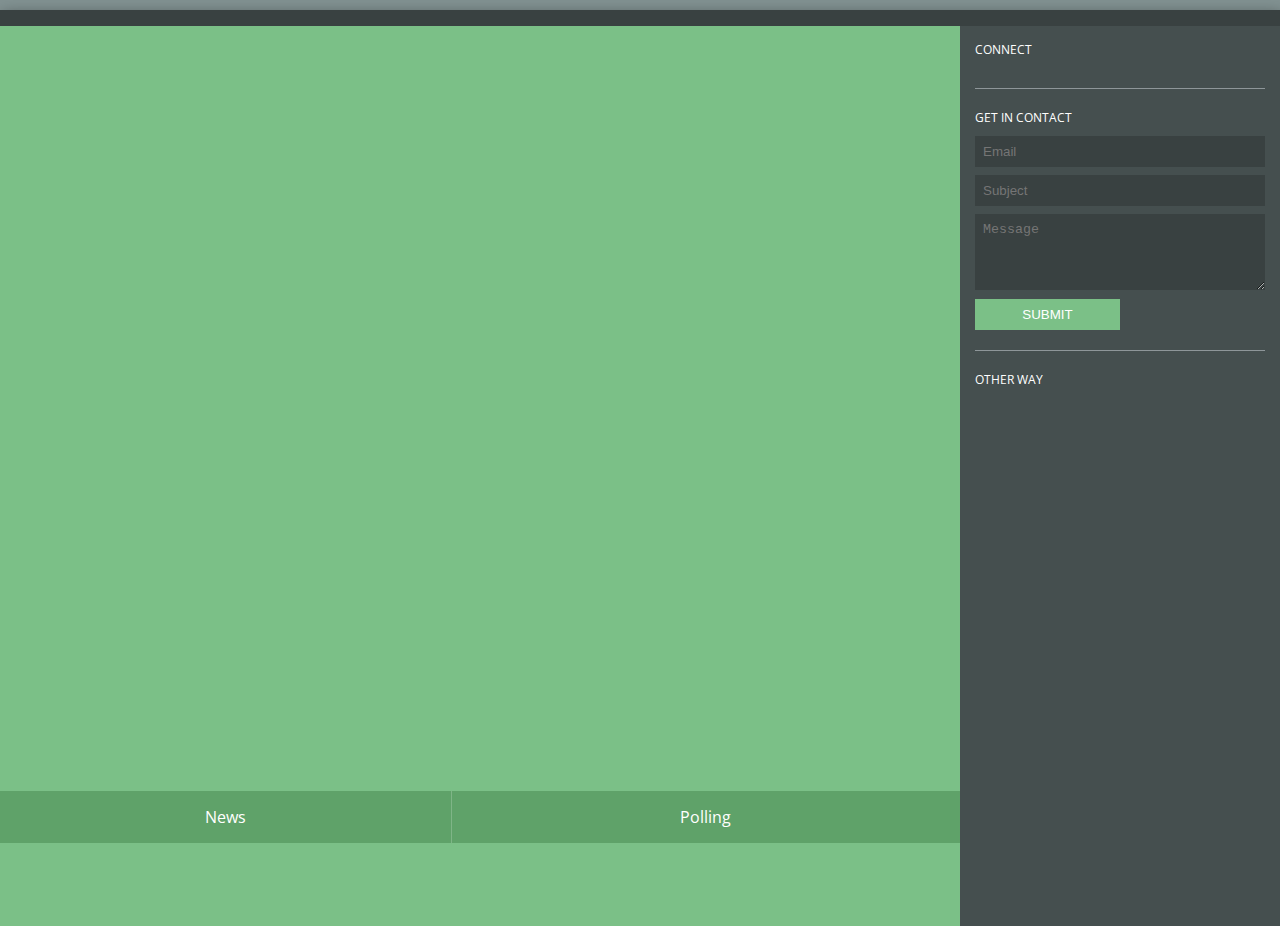
<file: CNP/contact2/index.html>
<!DOCTYPE html>
<html >
<head>
  <meta charset="UTF-8">
  <title>Contact + Polling + News </title>
  <script src="http://s.codepen.io/assets/libs/modernizr.js" type="text/javascript"></script>




      <link rel="stylesheet" href="css/style.css">


</head>

<body>
  <div id='browser'>
  <div id='browser-bar'>
    <div class='circles'></div>
    <div class='circles'></div>
    <div class='circles'></div>
    <p></p>
    <span class='arrow entypo-resize-full'></span>
  </div>
  <div id='content'>
    <div id='left'>
      <div id='map'>
        <p></p>


      </div>
      <ul id='location-bar'>
        <li>
          <a class='location' data-location='Israel' href=''>News</a>
        </li>

        <li>
          <a class='location' data-location='Singapore' href=''>Polling</a>
        </li>
      </ul>
    </div>
    <div id='right'>
      <p>Connect</p>
      <div id='social'>
        <a class='social'>
          <span class='entypo-facebook'></span>
        </a>
        <a class='social'>
          <span class='entypo-twitter'></span>
        </a>
        <a class='social'>
          <span class='entypo-linkedin'></span>
        </a>
        <a class='social'>
          <span class='entypo-gplus'></span>
        </a>
        <a class='social'>
          <span class='entypo-instagrem'></span>
        </a>
      </div>
      <form>
        <p>Get in Contact</p>
        <input placeholder='Email' type='email'>
        <input placeholder='Subject' type='text'>
        <textarea placeholder='Message' rows='4'></textarea>
        <input placeholder='Send' type='submit'>
      </form>
      <p>other way</p>
      <p class='other entypo-mail'>
        <a href='#'></a>
      </p>
      <p class='other entypo-phone'></p>
    </div>
  </div>
</div>
  <script src='http://cdnjs.cloudflare.com/ajax/libs/jquery/2.1.3/jquery.min.js'></script>

    <script src="js/index.js"></script>

</body>
</html>
</file>
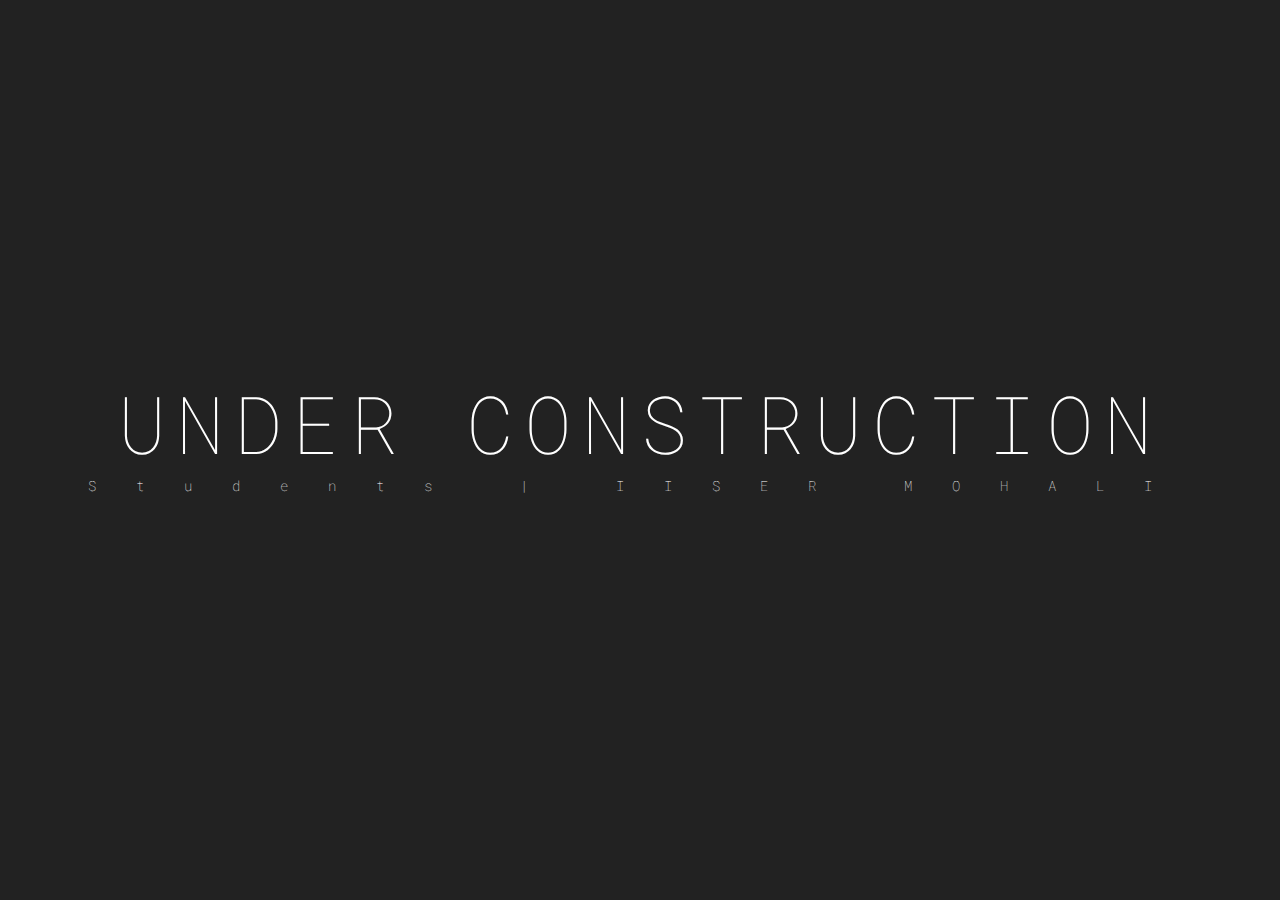
<file: un.html>
<!DOCTYPE html>
<html >
<head>
  <meta charset="UTF-8">
  <title>[Under construction]</title>
      <link rel="icon" href="https://raw.githubusercontent.com/Ojas-Singh/insomnia/master/graphics/icon.png">


      <link rel="stylesheet" href="cssu/style.css">
      <meta charset="UTF-8">
      <meta name="description" content="A Website Dedicated to the Students Of IISER MOHALI.">
      <meta name="keywords" content="IISER MOHALI , Students , SRC ,Problems,Issue">
      <meta name="author" content="Ojas Singh ,Aaditya Mishra">
      <meta name="viewport" content="width=device-width, initial-scale=1.0">


</head>

<body>
  <html>

<head>
  <title>👷 Under construction</title>
  <meta charset="UTF-8">
  <meta name="description" content="A Website Dedicated to the Students Of IISER MOHALI.">
  <meta name="keywords" content="IISER MOHALI , Students , SRC ,Problems,Issue">
  <meta name="author" content="Ojas Singh ,Aaditya Mishra">
  <meta name="viewport" content="width=device-width, initial-scale=1.0">
  <link href="https://fonts.googleapis.com/css?family=Roboto+Mono:100" rel="stylesheet">
</head>

<body>
  <div id="backgroundImage"></div>
  <div class="hide" id="backgroundImage1"></div>
  <div class="show" id="backgroundImage2"></div>
  <div class="ovarlay"></div>
  <div class="infoText">
    UNDER CONSTRUCTION
    <span>Students | IISER MOHALI</span>
  </div>
</body>

</html>



</body>
</html>
</file>
<file: CNP/contact2/css/style.css>
@import url(http://fonts.googleapis.com/css?family=Open+Sans:100,300,400,600);
@import url(http://weloveiconfonts.com/api/?family=brandico|entypo);
/* entypo */
[class*="entypo-"]:before {
  font-family: 'entypo', sans-serif;
  padding-right: 10px;
}

body {
  font-family: 'Open Sans', sans-serif;
  font-size: 100%;
  background: #829292;
}

*, *:before, *:after {
  margin: 0;
  padding: 0;
  box-sizing: border-box;
  border: 0;
}

ul {
  list-style: none;
}

a {
  color: white;
  text-decoration: none;
}

#browser {
  margin: 10px auto;
  color: white;
  width: 100%;
  height: 100vh;
  -webkit-box-shadow: 2px 5px 15px rgba(0, 0, 0, 0.5);
  -moz-box-shadow: 2px 5px 15px rgba(0, 0, 0, 0.5);
  box-shadow: 2px 5px 15px rgba(0, 0, 0, 0.5);
}

#browser-bar {
  background: #394141;
  width: 100%;
  padding: 8px;
  margin: 0 auto;
  font-weight: 300;
  font-size: 0.9em;
  position: relative;
}
#browser-bar p {
  text-align: center;
}
#browser-bar .circles {
  border-radius: 10px;
  height: 0px;
  width: 13px;
  background: #ff3434;
  float: left;
  margin-left: 7px;
  margin-top: 3px;
}
#browser-bar .circles:nth-of-type(2) {
  background: #ffdd33;
}
#browser-bar .circles:nth-of-type(3) {
  background: #67b678;
}



#content {
  background: #454f4f;
  height: 100vh;
}
#content:after {
  content: "";
  display: table;
  clear: both;
}
#content #left, #content #right {
  height: 100vh;;
}
#content #left {
  float: left;
  width: 75%;
  background: #7BC087;
}
@media all and (max-width: 780px) {
  #content #left {
    width: 100%;
  }
}
#content #left #map {
  height: 85%;
  position: relative;
  background-image: url("");
  background-size: cover;
}
#content #left #map p {
  text-transform: uppercase;
  padding-top: 20px;
  padding-left: 30px;
  font-size: 0.9em;
  font-weight: 600;
}
#content #left #map .zoom {
  position: absolute;
  right: 25px;
  top: 25px;
  width: 2px;
  height: 70px;
  background: white;
}
#content #left #map .zoom:before, #content #left #map .zoom:after {
  text-align: center;
  font-weight: 600;
  position: absolute;
  color: #7BC087;
  background: white;
  width: 20px;
}
#content #left #map .zoom:before {
  content: '+';
  top: -10px;
  right: -8px;
}
#content #left #map .zoom:after {
  content: '-';
  bottom: -10px;
  right: -8px;
}
#content #left #map .map-locator {
  position: absolute;;;
  padding-bottom: 0px;
  left: 30%;
  border-radius: 15px;
  height: 30px;
  width: 30px;
  background: rgba(0, 0, 0, 0.4);
  border: solid 2px white;
}
#content #left #map .map-locator:before {
  content: '';
  position: absolute;
  top: 9px;
  left: 9px;
  width: 8px;
  height: 8px;
  background: white;
  border-radius: 5px;
}
#content #left #map .map-locator .tooltip {
  position: absolute;
  color: #394141;
  left: 50px;
  top: -10px;
  background: white;
  font-size: 0.8em;
  font-weight: 600;
  -webkit-box-shadow: 1px 1px 2px rgba(0, 0, 0, 0.5);
  -moz-box-shadow: 1px 1px 2px rgba(0, 0, 0, 0.5);
  box-shadow: 1px 1px 2px rgba(0, 0, 0, 0.5);
}
#content #left #map .map-locator .tooltip:before {
  content: '';
  position: absolute;
  left: -10px;
  top: 14px;
  border-right: solid white 10px;
  border-top: solid transparent 8px;
  border-bottom: solid transparent 8px;
}
#content #left #map .map-locator .tooltip [class*="entypo-"] {
  min-width: 25px;
  display: inline-block;
  text-align: center;
  border-right: solid thin #CCC;
  margin-right: 5px;
}
#content #left #map .map-locator .tooltip li {
  border-bottom: solid thin #CCC;
  padding: 10px;
  white-space: nowrap;
}
#content #left #map .map-locator .tooltip li a {
  color: #51B2D6;
}
#content #left #map .map-locator .tooltip li:hover [class*="entypo-"] {
  color: #51B2D6;
}
#content #left ul#location-bar {
  width: 100%;
  text-align: center;
  display: table;
}
#content #left ul#location-bar li {
  display: table-cell;
  padding: 15px;
  background: #5FA269;
  border-right: solid thin #7fb587;
}
#content #left ul#location-bar li:last-of-type {
  border-right: 0;
}
#content #left ul#location-bar li:hover {
  background: #4c8254;
}
#content #left ul#location-bar .active {
  background: #4c8254;
}
#content #right {
  float: left;
  width: 25%;
  background: #454f4f;
  font-size: 0.75em;
  padding: 15px;
}
@media all and (max-width: 780px) {
  #content #right {
    width: 100%;
  }
}
#content #right p {
  margin-bottom: 10px;
  text-transform: uppercase;
}
#content #right a:hover {
  color: #51B2D6;
}
#content #right #social {
  display: table;
  width: 100%;
}
#content #right .social {
  display: table-cell;
  text-align: center;
}
#content #right form {
  border-top: solid thin #8e9699;
  border-bottom: solid thin #8e9699;
  margin: 20px 0;
  padding: 20px 0;
}
#content #right form input,
#content #right form textarea {
  background: #394141;
  padding: 8px;
  margin-bottom: 8px;
  width: 100%;
  color: white;
}
#content #right form input:last-of-type,
#content #right form textarea:last-of-type {
  margin-bottom: 0;
}
#content #right form input[type='submit'],
#content #right form textarea[type='submit'] {
  text-transform: uppercase;
  background: #7BC087;
  width: 50%;
  color: white;
  margin-top: 5px;
}
#content #right form input[type='submit']:hover,
#content #right form textarea[type='submit']:hover {
  background: #58b068;
  -webkit-box-shadow: 1px 1px 2px rgba(0, 0, 0, 0.5);
  -moz-box-shadow: 1px 1px 2px rgba(0, 0, 0, 0.5);
  box-shadow: 1px 1px 2px rgba(0, 0, 0, 0.5);
}
#content #right form input[type='textarea'],
#content #right form textarea[type='textarea'] {
  min-height: 75px;
  vertical-align: text-top;
}
#content #right p.other {
  font-size: 0.7;
  margin-bottom: 5px;
  text-transform: lowercase;
  font-weight: 100;
}
#content #right p.other,
#content #right p.other a {
  color: #8e9699;
}
</file>
<file: cssu/style.css>
body {
  margin: 0;
  background: #555;
  font-family: 'Roboto Mono', monospace;
  font-weight: 100;
  background: none;
  color: #fff;
}

#backgroundImage1,
#backgroundImage2,
.ovarlay,
.infoText {
  left: 0;
  top: 0;
  right: 0;
  bottom: 0;
  margin: auto;
  position: absolute;
}

backgroundImage,
#backgroundImage1,
#backgroundImage2 {
  background-color: #555;
  background-image: url('');
  background-position: center center;
  background-size: cover;
}

.ovarlay {
  background: rgba(0, 0, 0, .6);
  z-index: 5;
}

.infoText {
  font-size: 80px;
  text-align: center;
  top: 40%;
  background: none;
  letter-spacing: 10px;
  z-index: 6;
  padding: 10px;
}

.infoText span {
  font-size: 14px;
  letter-spacing: 40px;
  display: block;
}

.hide {
  opacity: 0;
  -webkit-transition: all 3s 3s ease-in-out;
  -moz-transition: all 3s 3s ease-in-out;
  -ms-transition: all 3s 3s ease-in-out;
  -o-transition: all 3s 3s ease-in-out;
  transition: all 3s 3s ease-in-out;
  z-index: 2;
}

.show {
  opacity: 1;
  -webkit-transition: all 3s 3s ease-in-out;
  -moz-transition: all 3s 3s ease-in-out;
  -ms-transition: all 3s 3s ease-in-out;
  -o-transition: all 3s 3s ease-in-out;
  transition: all 3s 3s ease-in-out;
  z-index: 3;
}

.scaleImage {}

@keyframes slidein {
  from {}
  to {}
}

@media screen and (max-width: 768px) {
  .infoText {
    font-size: 40px;
    letter-spacing: 5px;
  }
  .infoText span {
    letter-spacing: 20px;
  }
}

@media screen and (max-width: 400px) {
  .infoText {
    font-size: 20px;
    letter-spacing: 1px;
  }
  .infoText span {
    font-size: 10px;
    letter-spacing: 10px;
  }
}
</file>
